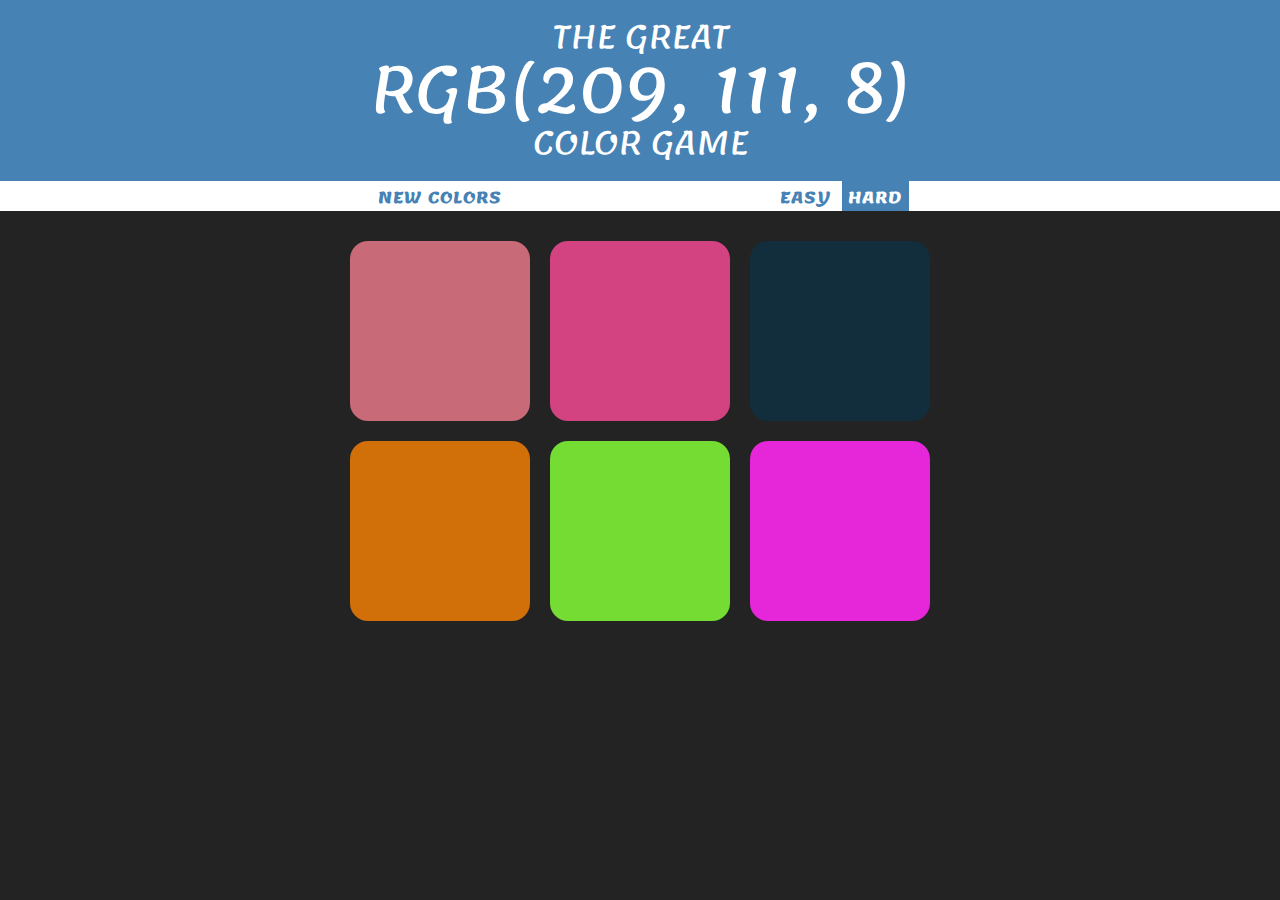
<file: index.html>
<html>
<head>
		<title>Colour game</title>
		<link href="style.css" rel="stylesheet"/>
		
		<!-- Google fonts -->
		<link href="https://fonts.googleapis.com/css?family=Lemonada" rel="stylesheet">
		
</head>
<body>
		
	<h1>the great<br>
	<span id="rgbCode"></span><br>
	color game</h1>	
		
	<div id="stripe">
	
		<button id="reset">new Colors</button>
		<span id="message"></span>
		<button id="easy">Easy</button>
		<button id="hard" class="selected">Hard</button>
	</div>	
		
	<!-- squares -->	
	<div class="container">	
		<div class="square"></div>
		<div class="square"></div>
		<div class="square"></div>
		<div class="square"></div>
		<div class="square"></div>
		<div class="square"></div>
	</div>	
		
		
        
		
<script src="javascript.js" type="text/javascript" language="javascript"></script>	
</body>
</html>
</file>
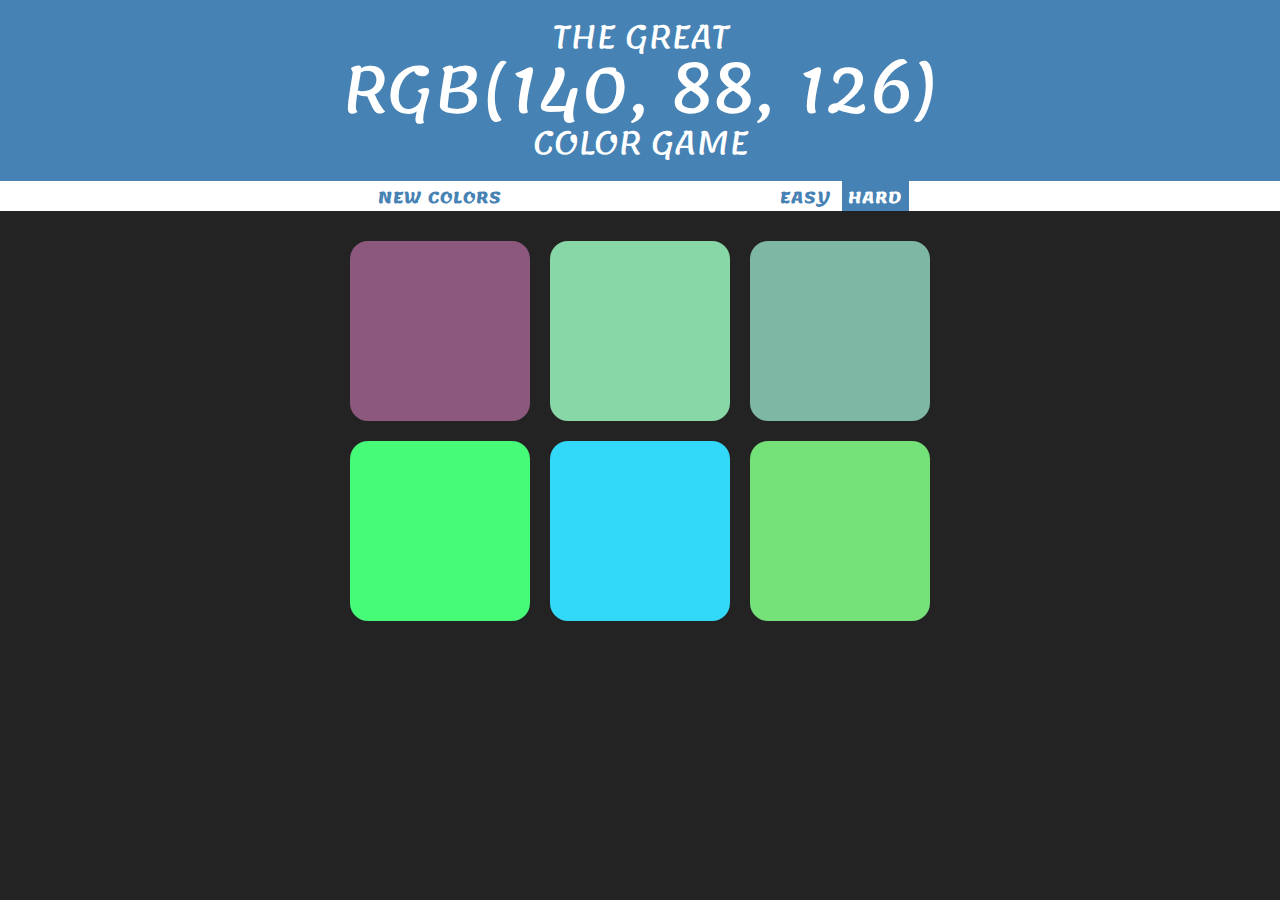
<file: index1.html.html>
<html>
<head>
		<title>Colour game</title>
		<link href="style2.css" rel="stylesheet"/>
		
		<!-- Google fonts -->
		<link href="https://fonts.googleapis.com/css?family=Lemonada" rel="stylesheet">
		
</head>
<body>
		
	<h1>the great<br>
	<span id="rgbCode"></span><br>
	color game</h1>	
		
	<div id="stripe">
	
		<button id="reset">new Colors</button>
		<span id="message"></span>
		<button class="mode">Easy</button>
		<button class="selected mode">Hard</button>
	</div>	
		
	<!-- squares -->	
	<div class="container">	
		<div class="square"></div>
		<div class="square"></div>
		<div class="square"></div>
		<div class="square"></div>
		<div class="square"></div>
		<div class="square"></div>
	</div>	
		
		
        
		
<script src="javascript2.js" type="text/javascript" language="javascript"></script>	
</body>
</html>
</file>
<file: style.css>
body{
	background:#232323;
	margin:0;
	font-family: 'Lemonada', cursive;
}

h1{
	color:white;
	text-align:center;
	background-color:steelblue;
	margin:0;
	font-weight:normal;
	text-transform:uppercase;
	line-height:1.1;
	padding-top:20px;
	padding-bottom:20px;
}

.container{
	max-width:600px;
	margin:20px auto;
	
}

.square{
	width:30%;
	background:blue;
	padding-bottom:30%;
	margin:1.66%;
	float:left;
	border-radius:10%;
	transition:background 0.6s;
}

#stripe {
	background-color:white;
	text-align:center;
	color:black;
	margin-bottom:0px;
	height:30px;
}

.selected {
	color:white;
	background-color:steelblue;
	border:none;
}



.displayNone{
	display:none
}

button{
	border:none;
	background:none;
	font-family:'Lemonada', cursive;
	text-transform:uppercase;
	height:100%;
	position:relative;
	font-weight:700;
	color:steelblue;
	padding-top:0px;
	padding-bottom:0px;
	letter-spacing:1px;
	font-size:inherit;
	transition:all 0.3s;
	-webkit-transition:all 0.3s;
	-moz-transition:all 0.3s;
	outline:none;
}

button:active{
	border:none;
}

button:hover{
	color:white;
	background-color:steelblue;
}

#rgbCode{
	font-size:200%;
}

#message {
	display:inline-block;
	width:20%;
}
</file>
<file: style2.css>
body{
	background:#232323;
	margin:0;
	font-family: 'Lemonada', cursive;
}

h1{
	color:white;
	text-align:center;
	background-color:steelblue;
	margin:0;
	font-weight:normal;
	text-transform:uppercase;
	line-height:1.1;
	padding-top:20px;
	padding-bottom:20px;
}

.container{
	max-width:600px;
	margin:20px auto;
	
}

.square{
	width:30%;
	background:blue;
	padding-bottom:30%;
	margin:1.66%;
	float:left;
	border-radius:10%;
	transition:background 0.6s;
}

#stripe {
	background-color:white;
	text-align:center;
	color:black;
	margin-bottom:0px;
	height:30px;
}

.selected {
	color:white;
	background-color:steelblue;
	border:none;
}



.displayNone{
	display:none
}

button{
	border:none;
	background:none;
	font-family:'Lemonada', cursive;
	text-transform:uppercase;
	height:100%;
	font-weight:700;
	color:steelblue;
	padding-top:0px;
	padding-bottom:0px;
	letter-spacing:1px;
	font-size:inherit;
	transition:all 0.3s;
	-webkit-transition:all 0.3s;
	-moz-transition:all 0.3s;
	outline:none;
}

button:active{
	border:none;
}

button:hover{
	color:white;
	background-color:steelblue;
}

#rgbCode{
	font-size:200%;
}

#message {
	display:inline-block;
	width:20%;
}
</file>
